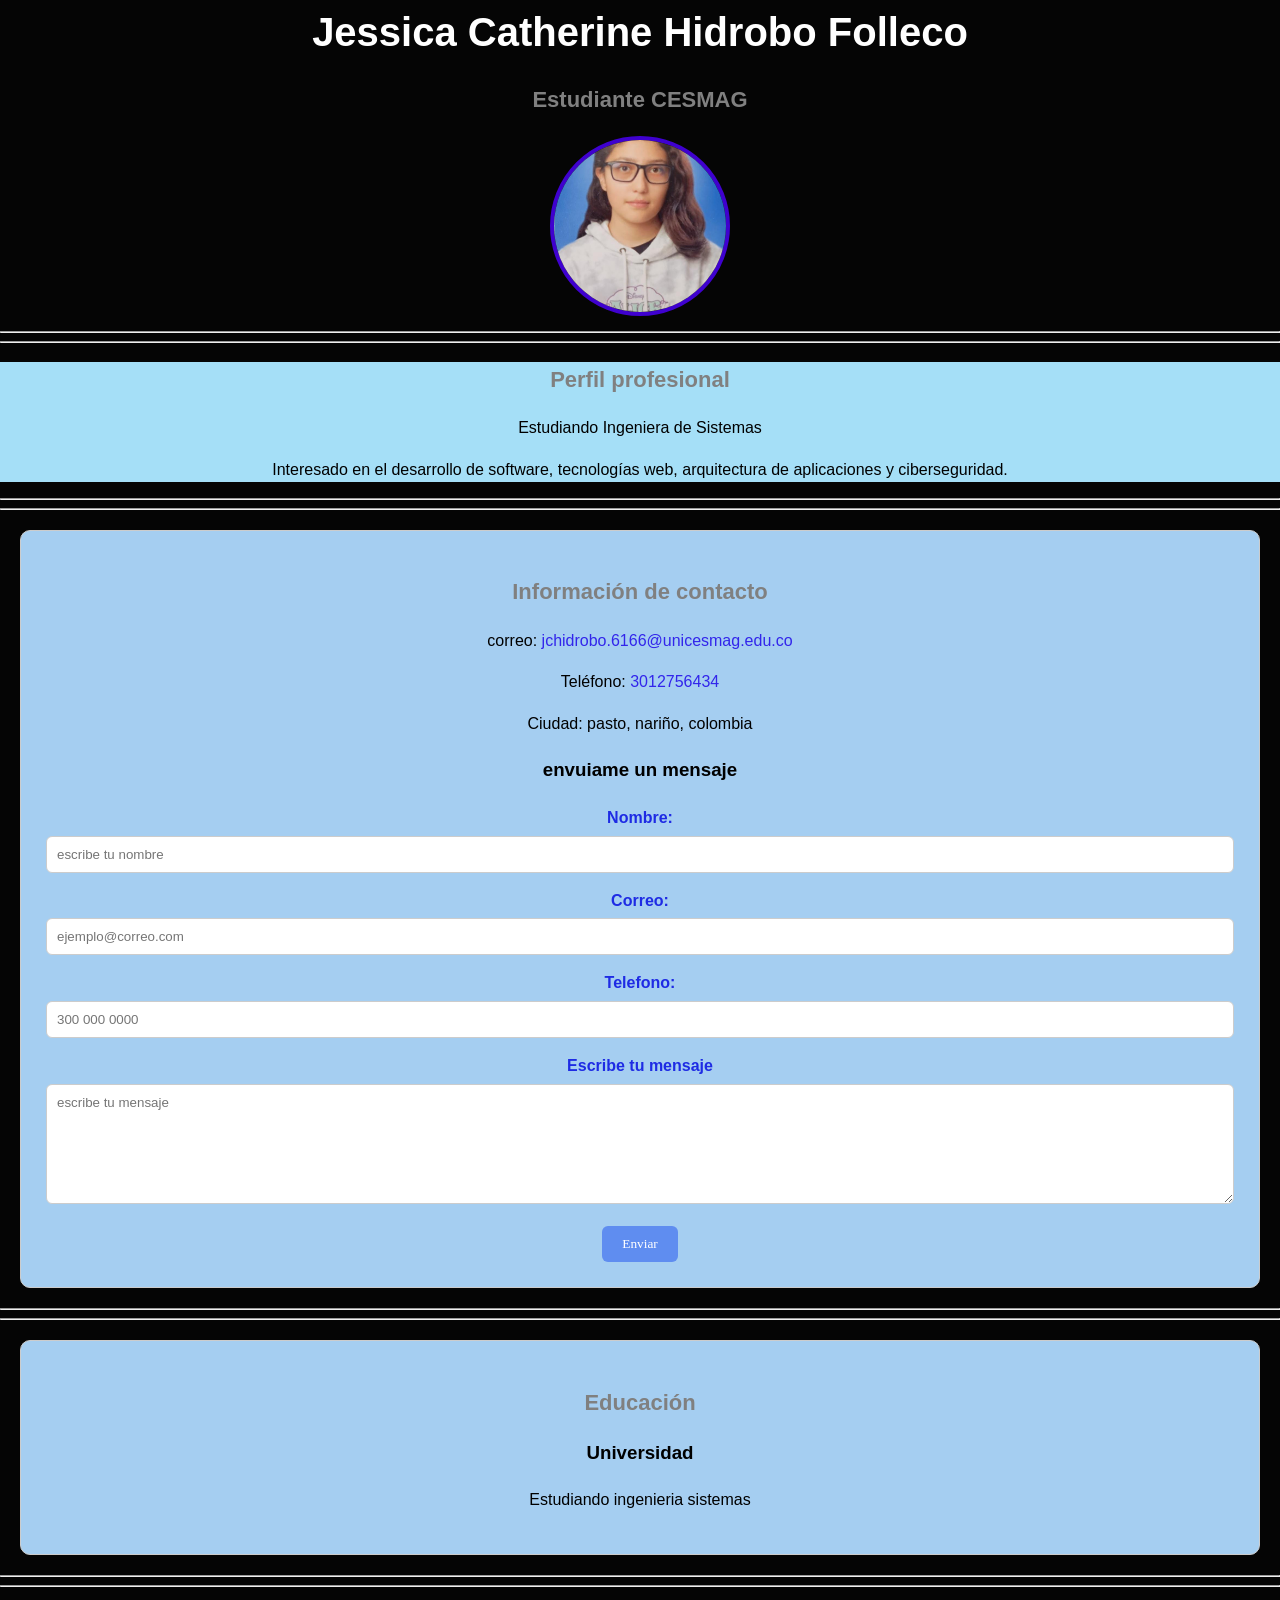
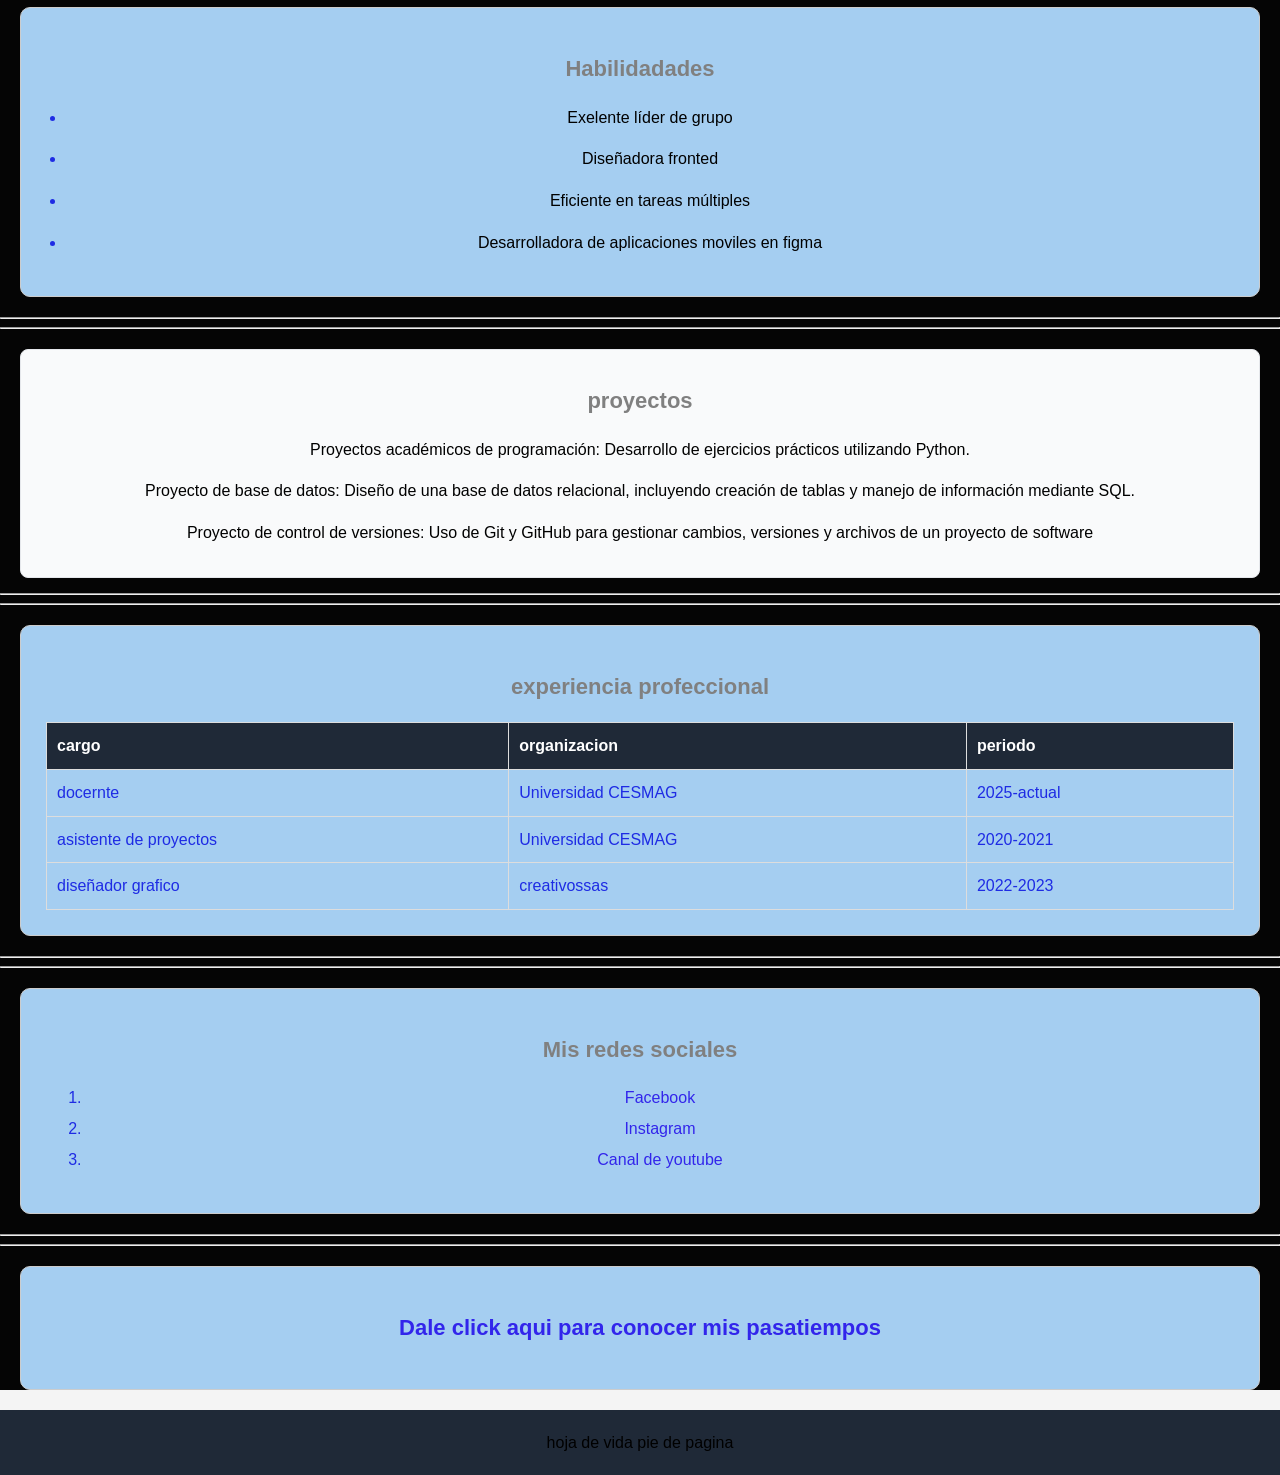
<file: index.html>
<!DOCTYPE html>
<html lang="en">
<head>
    <meta charset="UTF-8">
    <meta name="viewport" content="width=device-width, initial-scale=1.0">
    <link rel="stylesheet" href="css/styles.css">
   
    <title>Jessica Hidrobo, mi pagina con mi hoja de vida</title>
</head>
<body>
    <!--primera clase-->
   
  
    <header>

      <div>
        <h1> Jessica Catherine Hidrobo Folleco</h1>
    <h2> Estudiante CESMAG </h2>
    <center>
        <img src="img/foto1.jpg" alt="fotografìa de Jessica" width="200">
    </center>
      </div>
    
   
    
    <hr>
    <hr>
  
    <!-- segundo corte div -->
    <!-- Perfil profesional -->
    <section class="secction" id="Perfil">
    <h2>Perfil profesional</h2>
    <p>
      Estudiando Ingeniera de Sistemas 
    </p>
    <p>
      Interesado en el desarrollo de software, tecnologías web,
      arquitectura de aplicaciones y ciberseguridad.
    </p>

    </section>
    
    <hr>
    <hr>
   
   
    <!-- Información de contacto -->
     <section class="seccion" id=" contacto">  
    <h2>Información de contacto</h2>
    <!--<a href="mailto: jchidrobo.6166@unicesmag.edu.co">jchidrobo.6166@unicesmag.edu.co</a> : para abrir el correo o el cel-->
     <P>correo:
      <a href="mailto: jchidrobo.6166@unicesmag.edu.co">jchidrobo.6166@unicesmag.edu.co</a>    
     </P>
     <p>Teléfono: 
    <a href="tel: 3012756434">3012756434</a>
     </p>
     <p>Ciudad: pasto, nariño, colombia</p>

     <h3>envuiame un mensaje </h3>
     <form action="">

      <label for="nombre">Nombre:</label></label>
      <input type="text" id="nombre" name="nombre" placeholder="escribe tu nombre" required>

      <label for="correo">Correo:</label></label>
      <input type="email" id="correo" name="correo" placeholder="ejemplo@correo.com" required>

      <label for="telefono">Telefono:</label></label>
      <input type="tel" id="telefono" name="telefono" placeholder="300 000 0000" required>

      <label for="mensaje">Escribe tu mensaje</label>
      <textarea name="mensaje" id="mensaje" placeholder="escribe tu mensaje"></textarea>

      <button type="submit">Enviar</button>
     </form>
     
    </section >
     
   
    <!--salto de linea que dibuja una linea <hr> -->
    <!-- <br> salto de linea -->
    
    <hr>
    <hr>
   
   <section class="seccion" id="Educación"> 
    <h2>Educación</h2> 
   
    <article class="Universidad"> 
    <h3>Universidad</h3>
    <p>Estudiando ingenieria sistemas </p>
    </article>
  
   </section>
    

    <hr>
    <hr>


<section class="seccion" id="Habilidadades">    

    <h2>Habilidadades </h2> 
    <h3> </h3>
    
    <ul>
         <li> 
             <p>Exelente líder de grupo  </p>
         </li>
         <li>
             <p>Diseñadora fronted</p>
         </li>
         <li>
             <p> Eficiente en tareas múltiples</p>
         </li>
         <li>
            <p>Desarrolladora de aplicaciones moviles en figma</p>
         </li>

     </ul>


    </section>
    
    
    
    <hr>
    <hr>


    <section class="seccion" id="proyectos" >
    <h2>proyectos </h2> 

    <p>Proyectos académicos de programación: Desarrollo de ejercicios prácticos utilizando Python. </p>
    <p>Proyecto de base de datos: Diseño de una base de datos relacional, incluyendo creación de tablas y manejo de información mediante SQL.</p> 
    <p>Proyecto de control de versiones: Uso de Git y GitHub para gestionar cambios, versiones y archivos de un proyecto de software</p>

    </section>

    <hr>
    <hr>


     <section class="seccion" id="experiencia">
      <h2> experiencia profeccional</h2>
      <!-- table para crear tablas-->
      <table>
        <thead>
          <!-- <thead> titulos de la tabla, <tr> filas <th> columnas -->
          <tr>
            <th>cargo</th>
            <th>organizacion</th>
            <th>periodo</th>
          </tr>
        </thead>
        <tbody>
        <!--<tbody> contenido de la tabla, <tr> filas <td> columnas -->
          <tr>
            <td>docernte</td>
            <td>Universidad CESMAG</td>
            <td>2025-actual</td>
          </tr>
          <tr>
            <td>asistente de proyectos</td>
            <td>Universidad CESMAG</td>
            <td>2020-2021</td>
          </tr>
          <tr> 
            <td>diseñador grafico</td>
            <td>creativossas</td>
            <td>2022-2023</td>
          </tr>
        </tbody>
      </table>

     </section>

    <hr>
    <hr>


   <!-- targert="_blank" para abrir enlace en otra ventana-->
    <section class="seccion" id="redes">

    <h2>Mis redes sociales </h2>
   
    <!-- <ul> me indica que voy a tener una lista no ordenada (lista de puntos)-->
    <!-- <ol> me indica que voy a tener una lista ordenada (lista de numeros)-->
     <ol>
         <!-- yo tengo un <li> por cada elemento que va atener la lista  -->
         <li> 
             <a href="https://www.facebook.com/?locale=es_LA" target="_blank">Facebook</a>
         </li>
         <li>
             <!-- <a> etiqueta para otras paginas -->
             <a href="https://www.instagram.com/" target="_blank" >Instagram</a>
         </li>
         <li>
          <a href="https://www.youtube.com/?app=desktop&hl=es" target="_blank" >Canal de youtube</a>  
         </li>
     </ol>

    </section>
     

    <!-- <ol> me indica que voy a tener una lista ordenada (lista de numeros)-->

    <hr> 
    <hr>

    <section class="seccion" id="pasatiempos">
     <h2>
      <a href="pasatiempos.html" target="_blank">Dale click aqui para conocer mis pasatiempos</a>
     </h2>

    </section>
     
 

   </header>
   <footer>
   <!-- pie de pagina-->
   <p> 
    hoja de vida pie de pagina
   </p>
   </footer>

</body>
</html>
</file>
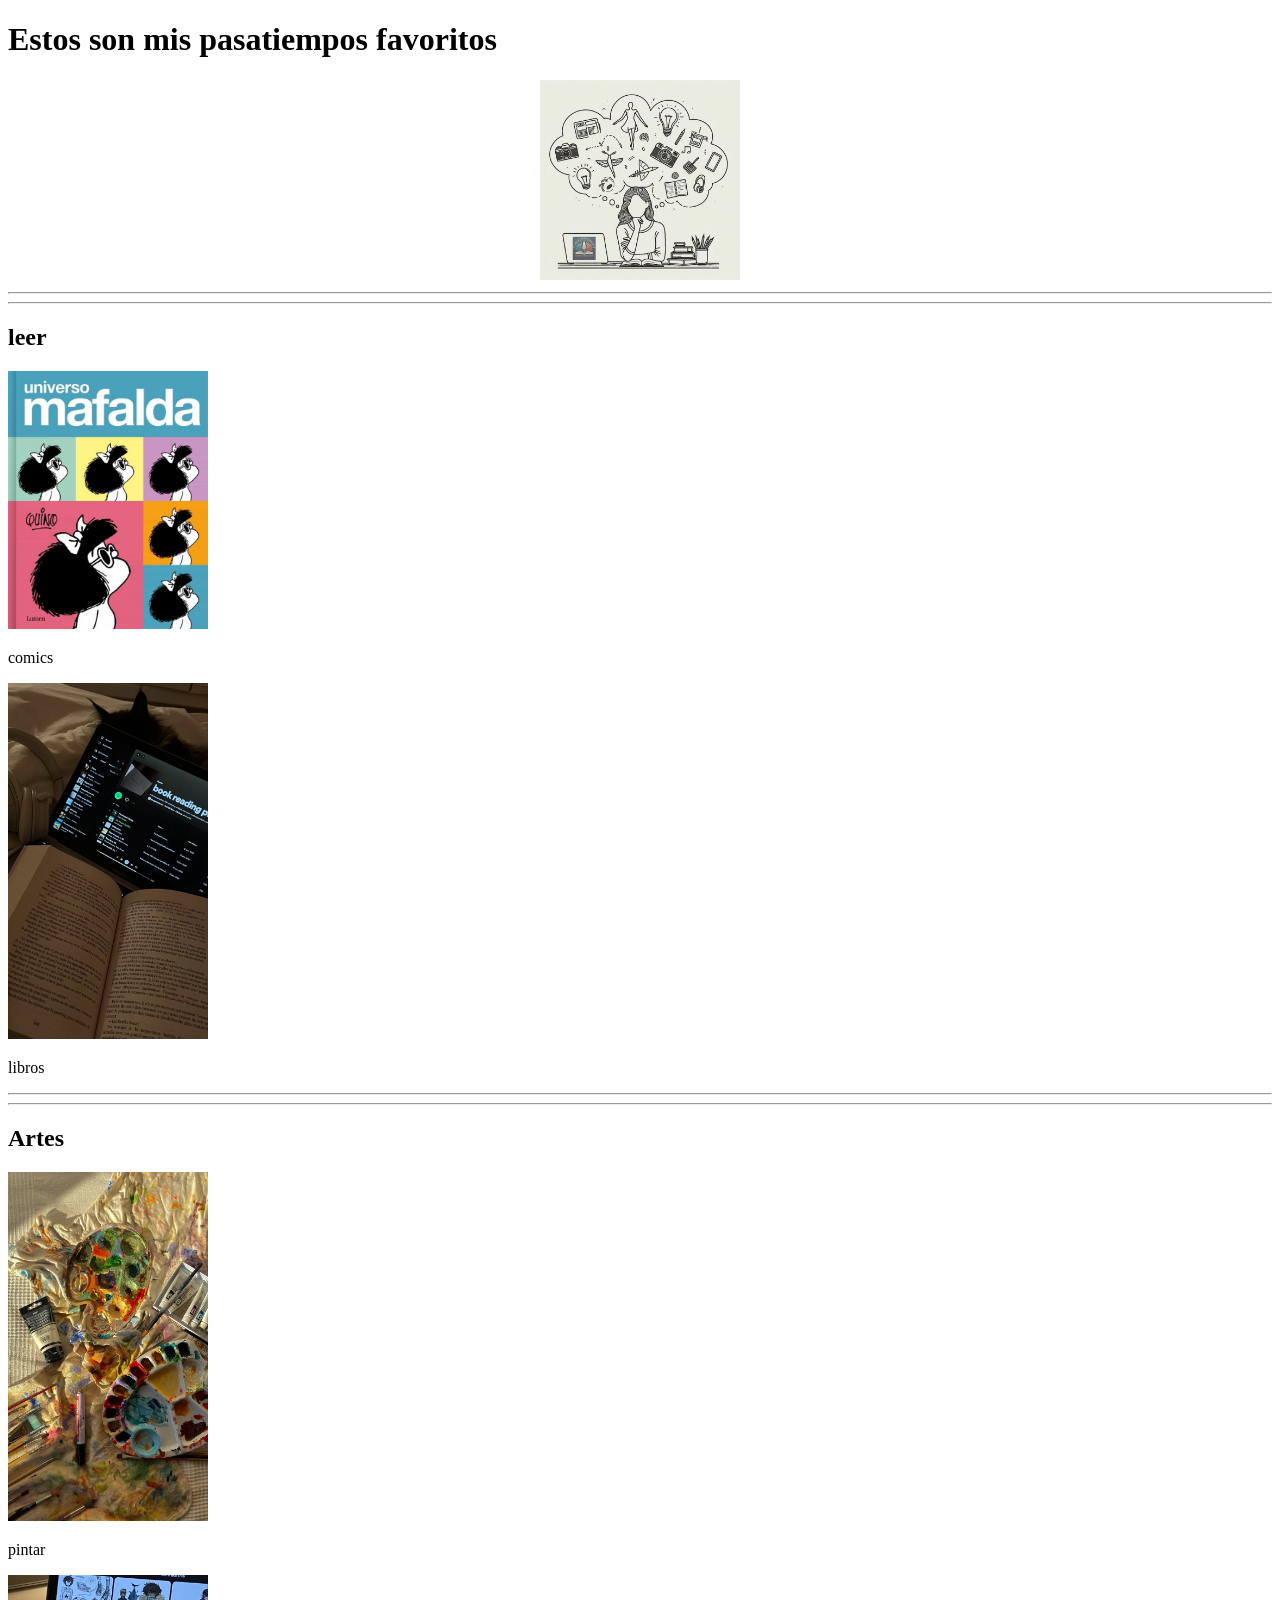
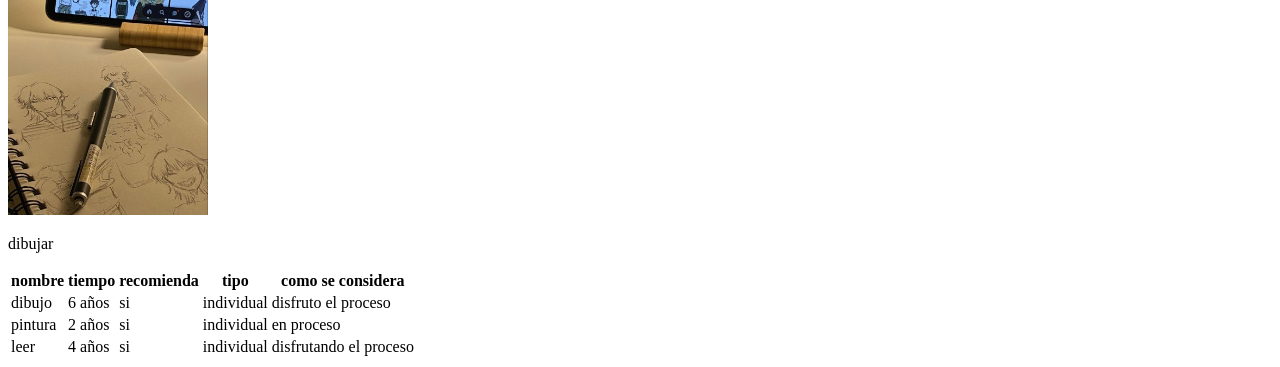
<file: pasatiempos.html>
<!DOCTYPE html>
<html lang="en">
<head>
    <meta charset="UTF-8">
    <meta name="viewport" content="width=device-width, initial-scale=1.0">
    <title>Pasatiempos</title>
</head>
<body>
    <h1>Estos son mis pasatiempos favoritos </h1>
    <center>
        <img src="img/hobbies.jpe" alt="fotografìa comic" width="200">
    </center>
    

    <hr>
    <hr>
    <h2> leer  </h2>
    <img src="img/descarga.jpe" alt="fotografìa comic" width="200">
    <p>comics </p>
    <img src="img/Book.jpe" alt="fotografìa libro" width="200">
    <p> libros</p>

    <hr>
    <hr>
    <h2>Artes</h2>
    <img src="img/pintura.jpe" alt="fotografìa comic" width="200">
    <p>pintar</p>
    <img src="img/dibujar.jpe" alt="fotografìa libro" width="200">
    <p>dibujar</p>

    <table>
      
      <thead>
          <!-- <thead> titulos de la tabla, <tr> filas <th> columnas -->
          <tr>
            <th>nombre</th>
            <th>tiempo</th>
            <th>recomienda</th>
            <th>tipo</th>
            <th>como se considera</th>
          </tr>
        </thead>
        <tbody>
        <!--<tbody> contenido de la tabla, <tr> filas <td> columnas -->
          <tr>
            <td>dibujo</td>
            <td>6 años</td>
            <td>si</td>
            <td>individual</td>
            <td>disfruto el proceso</td>
          </tr>
          <tr>
            <td>pintura</td>
            <td>2 años</td>
            <td>si</td>
            <td>individual</td>
            <td>en proceso</td>
          </tr>
          <tr> 
            <td>leer</td>
            <td>4 años</td>
            <td>si</td>
            <td>individual</td>
            <td>disfrutando el proceso</td>
          </tr>
        </tbody>

     </table>

</body>
</html>
</file>
<file: css/styles.css>
/* estilo de la pagina*/

body{
    margin: 0;
    background-color: #a9d1e4;
    color: #07091a;
    font-family: cursive;
    line-height:1.6 ; 
}


header{
    background-color: #050505;
    color: rgb(30, 43, 228);
    text-align: center;
}

header h1{
    margin: 0;
    color: white;
    font-size: 40px;
    
}

header h2{
    color: gray;
    font-size: 22px;
    
}


/*  imagen */
header img {
    width: 180px;
    height: 180px;
    border-radius: 50%;
    object-fit: cover;
    border: 4px solid rgba(76, 0, 253, 0.815);
}




/* textos*/

h2 {
    color: blue;
    font: size 40px;
}

h3 {
    color: black;
    font: size 20px;
}


p {
    color: black;
    line-height: 1.6;  /*interlineado*/
    font: size 40px;
}


/* etiquetas se escriben igual que en el html h1 p etc*/
/* .seccion para clases ( afecta a toda la seccion) # id de una seccion(afecta a una sola etiqueta) */
.seccion{
    background-color: rgb(165, 206, 241);
    padding: 25px;
    margin: 20px;
    border: 1px solid #ccc;
    border-radius: 10px;
    font-family: inherit;
}
 #Perfil{
    background-color: rgb(165, 223, 247);
}


* {
    box-sizing: border-box;
}

body {
    margin: 0;
    background-color: #f4f4f4;
    color: #333;
    font-family: Arial, sans-serif;
    line-height: 1.6;
}

* {
    box-sizing: border-box;
}
/*  ENLACES */

a {
    color: #3225eb;
    text-decoration: none;
}

a:hover {
    text-decoration: underline;
}

/* LISTAS */

ul {
    padding-left: 20px;
}

li {
    margin-bottom: 5px;
}

/* FORMULARIO */


form {
    margin-top: 20px;
}

label {
    display: block;
    margin-bottom: 5px;
    font-weight: bold;
}

input,
textarea {
    width: 100%;
    padding: 10px;
    margin-bottom: 15px;
    border: 1px solid #ccc;
    border-radius: 6px;
    font-family: inherit;
}

textarea {
    min-height: 120px;
    resize: vertical;
}

button {
    background-color: #5f8df0;
    color: white;
    border: none;
    padding: 10px 20px;
    border-radius: 6px;
    cursor: pointer;
    font-family: cursive;
}

/*  TABLA */

table {
    width: 100%;
    border-collapse: collapse;
}

th,
td {
    border: 1px solid #ddd;
    padding: 10px;
    text-align: left;
}

th {
    background-color: #1f2937;
    color: white;
}

/* PROYECTOS*/

#proyectos{
    background-color: #f9fafb;
    padding: 15px;
    margin-bottom: 15px;
    border: 1px solid #e5e7eb;
    border-radius: 8px;
}


/* FORMACIÓN */

.educación {
    background-color: #f9fafb;
    padding: 15px;
    margin-bottom: 15px;
    border: 1px solid #e5e7eb;
    border-radius: 8px;
}


/* EXPERIENCIA */

.experiencia {
    background-color: #f9fafb;
    padding: 15px;
    margin-bottom: 15px;
    border: 1px solid #e5e7eb;
    border-radius: 8px;
}



footer {
    background-color: #1f2937;
    color: white;
    text-align: center;
    padding: 20px;
}

footer p {
    margin: 0;
}
</file>
